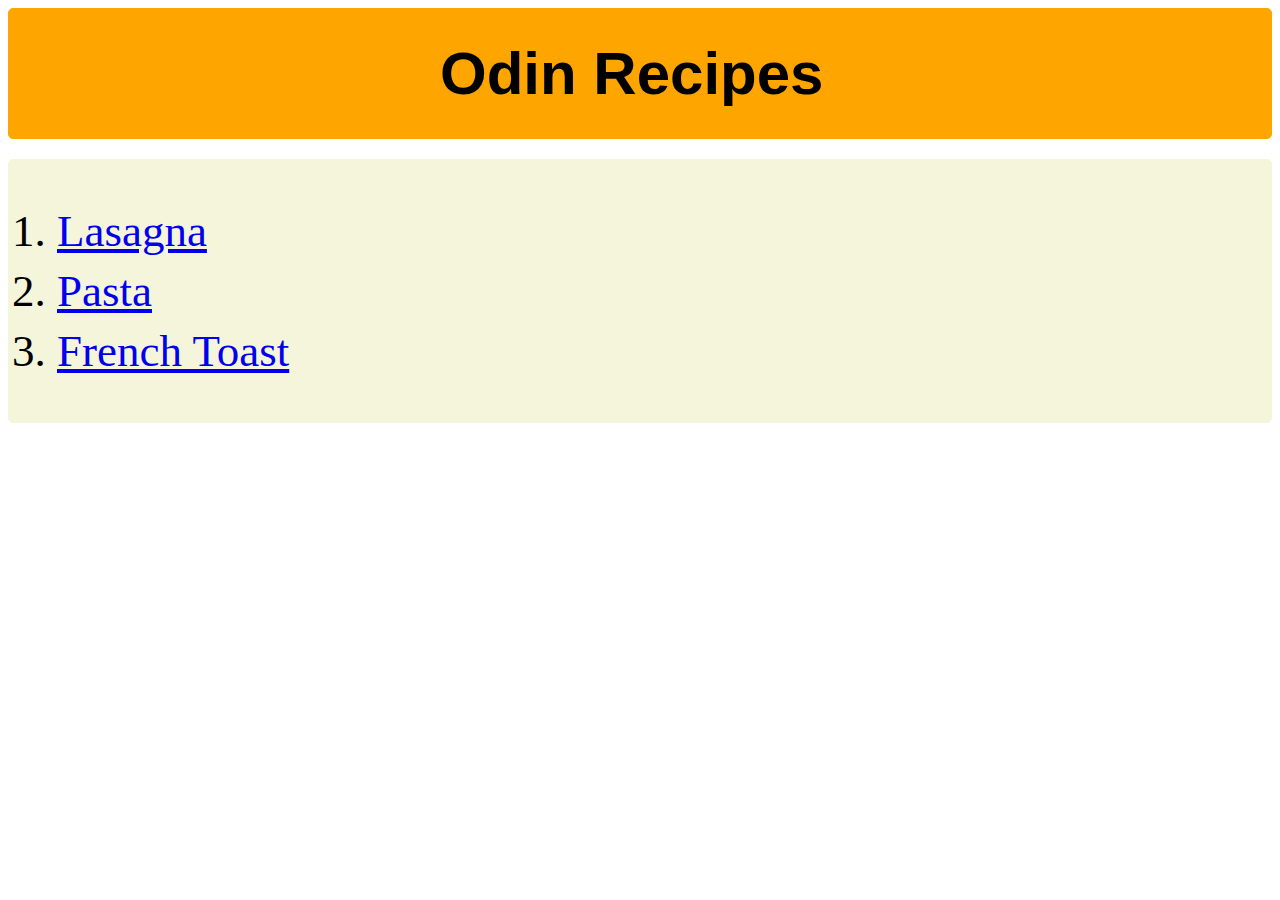
<file: index.html>
<!DOCTYPE html>
<html lang="en">
<head>
    <meta charset="UTF-8">
    <meta name="viewport" content="width=device-width, initial-scale=1.0">
    <title>Odin Recipes</title>
    <link rel="stylesheet" href="style.css">
</head>
<body>
    <div class="heading-container">
        <h1 class="main-heading">Odin Recipes</h1>
    </div>

    <div class="list">
        <ol>
            <li>
                <a href="recipes/lasagna.html">Lasagna</a>
            </li>
            <li>
                <a href="recipes/pasta.html">Pasta</a>
            </li>
            <li>
                <a href="recipes/french-toast.html">French Toast</a>
            </li>
        </ol>
    </div>
</body>
</html>
</file>
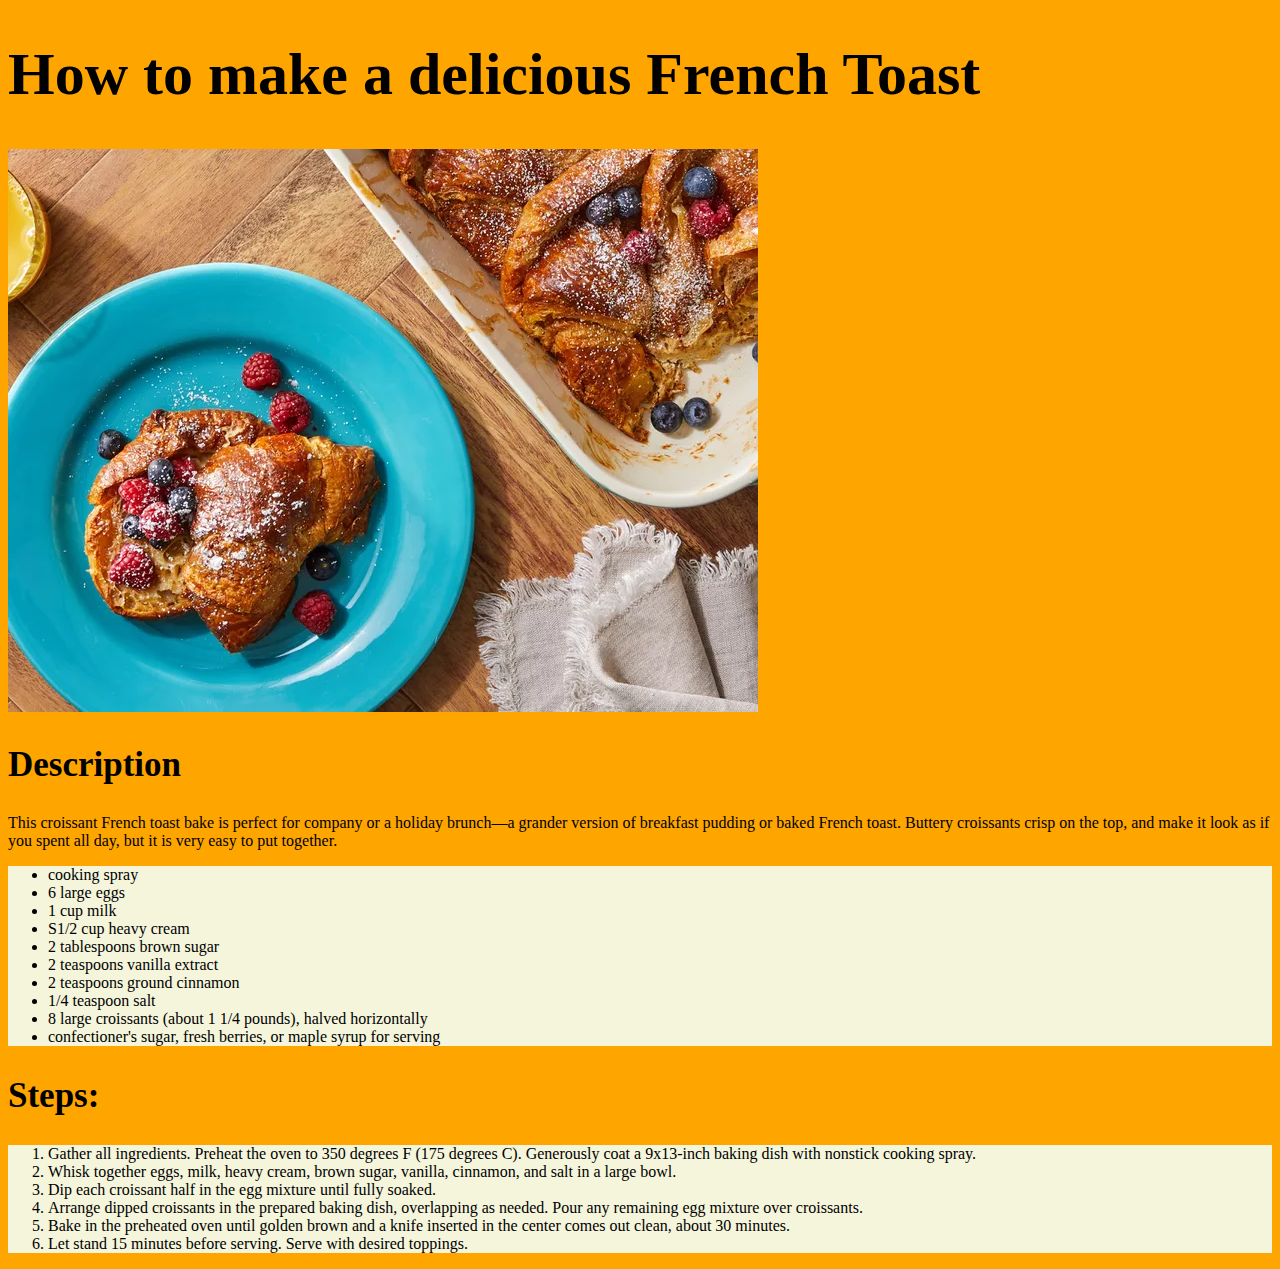
<file: recipes/french-toast.html>
<!DOCTYPE html>
<html lang="en">

<head>
    <meta charset="UTF-8">
    <meta name="viewport" content="width=device-width, initial-scale=1.0">
    <title>odin-recipes</title>
    <link rel="stylesheet" href="recipes.css">
</head>

<body>
    <h1 class="main-heading">How to make a delicious French Toast</h1>
    <img src="../images/french -toast.jpg" alt="Croissant french toast bake">
    <h2 class="sub-heading">Description</h2>
    <p>This croissant French toast bake is perfect for company or a holiday brunch—a grander version of breakfast pudding or baked French toast. Buttery croissants crisp on the top, and make it look as if you spent all day, but it is very easy to put together.</h2>
    <ul>
        <li>cooking spray</li>
        <li>6 large eggs</li>
        <li>1 cup milk</li>
        <li>S1/2 cup heavy cream</li>
        <li>2 tablespoons brown sugar</li>
        <li>2 teaspoons vanilla extract</li>
        <li>2 teaspoons ground cinnamon</li>
        <li>1/4 teaspoon salt</li>
        <li>8 large croissants (about 1 1/4 pounds), halved horizontally</li>
        <li>confectioner's sugar, fresh berries, or maple syrup for serving</li>
    </ul>
    <h2 class="sub-heading">Steps:</h2>
    <ol>
        <li>Gather all ingredients. Preheat the oven to 350 degrees F (175 degrees C). Generously coat a 9x13-inch baking dish with nonstick cooking spray.</li>
        <li>Whisk together eggs, milk, heavy cream, brown sugar, vanilla, cinnamon, and salt in a large bowl.</li>
        <li>Dip each croissant half in the egg mixture until fully soaked.</li>
        <li>Arrange dipped croissants in the prepared baking dish, overlapping as needed. Pour any remaining egg mixture over croissants.</li>
        <li>Bake in the preheated oven until golden brown and a knife inserted in the center comes out clean, about 30 minutes.</li>
        <li>Let stand 15 minutes before serving. Serve with desired toppings.</li>
    </ol>
</body>

</html>
</file>
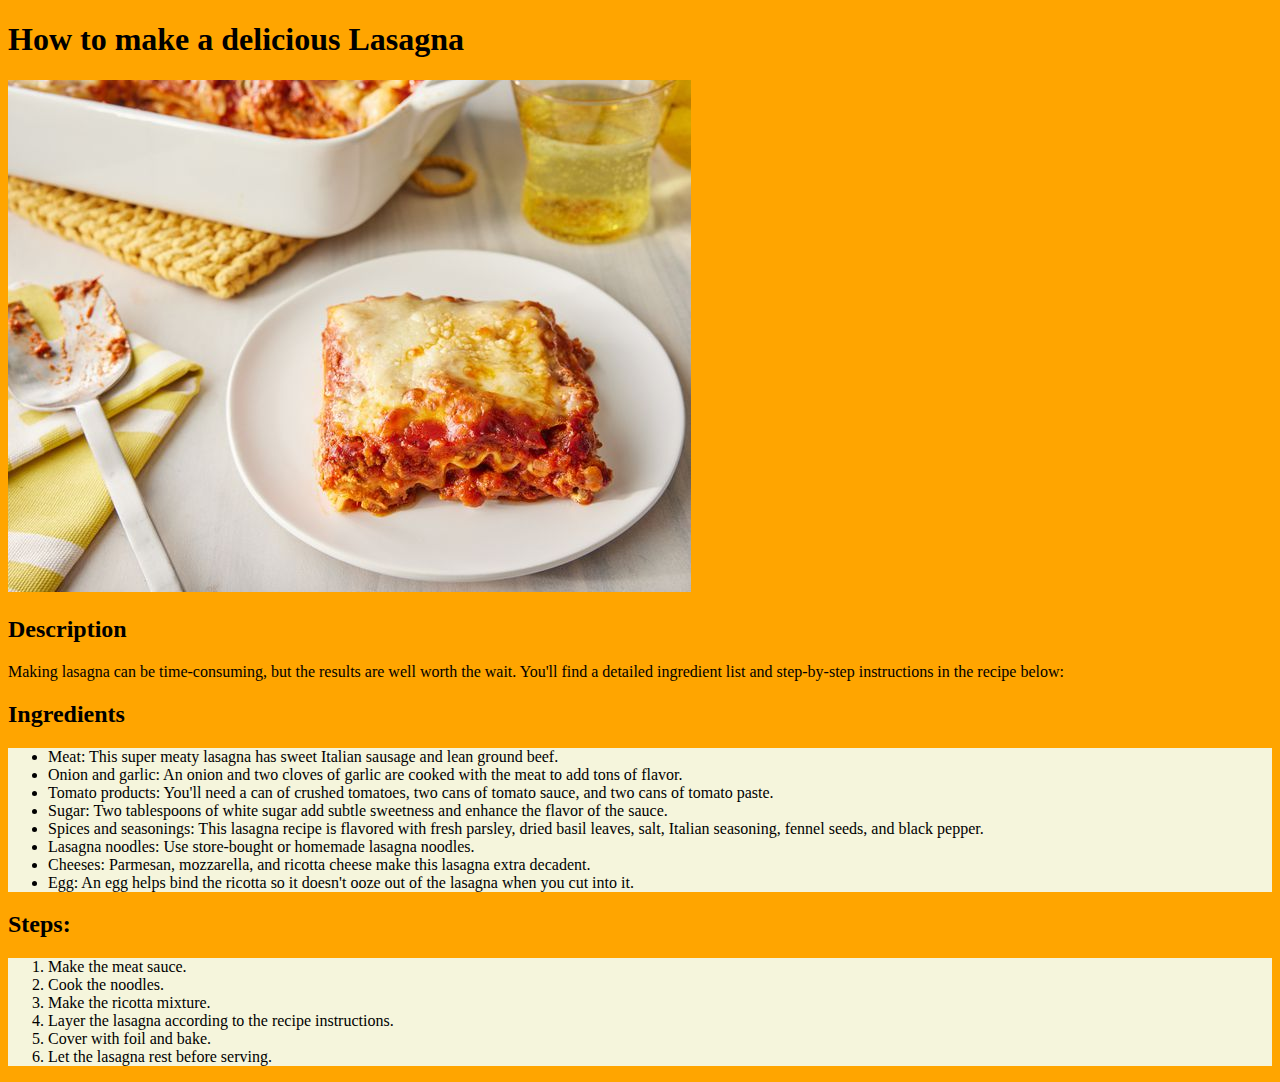
<file: recipes/lasagna.html>
<!DOCTYPE html>
<html lang="en">

<head>
    <meta charset="UTF-8">
    <meta name="viewport" content="width=device-width, initial-scale=1.0">
    <title>odin-recipes</title>
    <link rel="stylesheet" href="recipes.css">
</head>

<body>
    <h1>How to make a delicious Lasagna</h1>
    <img src="../images/lasagna.jpg" alt="lasagna">
    <h2>Description</h2>
    <p>Making lasagna can be time-consuming, but the results are well worth the wait. You'll find a detailed ingredient
        list and step-by-step instructions in the recipe below:</p>
    <h2>Ingredients</h2>
    <ul>
        <li>Meat: This super meaty lasagna has sweet Italian sausage and lean ground beef.</li>
        <li>Onion and garlic: An onion and two cloves of garlic are cooked with the meat to add tons of flavor.</li>
        <li>Tomato products: You'll need a can of crushed tomatoes, two cans of tomato sauce, and two cans of tomato
            paste.</li>
        <li>Sugar: Two tablespoons of white sugar add subtle sweetness and enhance the flavor of the sauce.</li>
        <li>Spices and seasonings: This lasagna recipe is flavored with fresh parsley, dried basil leaves, salt, Italian
            seasoning, fennel seeds, and black pepper.</li>
        <li>Lasagna noodles: Use store-bought or homemade lasagna noodles.</li>
        <li>Cheeses: Parmesan, mozzarella, and ricotta cheese make this lasagna extra decadent.</li>
        <li>Egg: An egg helps bind the ricotta so it doesn't ooze out of the lasagna when you cut into it.</li>
    </ul>
    <h2>Steps:</h2>
    <ol>
        <li>Make the meat sauce.</li>
        <li>Cook the noodles.</li>
        <li>Make the ricotta mixture.</li>
        <li>Layer the lasagna according to the recipe instructions.</li>
        <li>Cover with foil and bake.</li>
        <li>Let the lasagna rest before serving.</li>
    </ol>
</body>

</html>
</file>
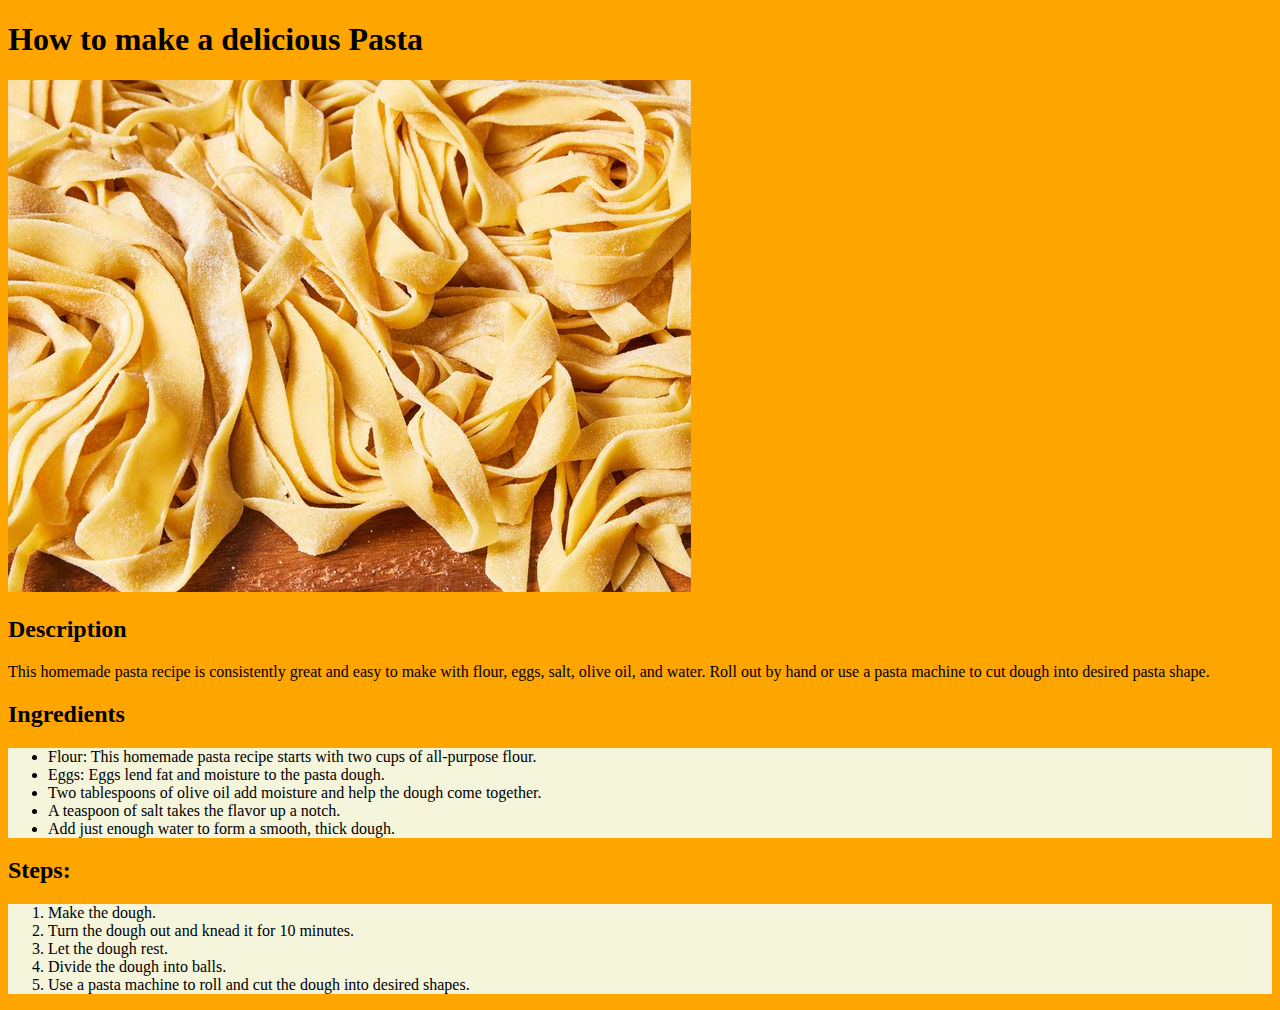
<file: recipes/pasta.html>
<!DOCTYPE html>
<html lang="en">

<head>
    <meta charset="UTF-8">
    <meta name="viewport" content="width=device-width, initial-scale=1.0">
    <title>odin-recipes</title>
    <link rel="stylesheet" href="recipes.css">
</head>

<body>
    <h1>How to make a delicious Pasta</h1>
    <img src="../images/pasta.jpg" alt="pasta">
    <h2>Description</h2>
    <p>This homemade pasta recipe is consistently great and easy to make with flour, eggs, salt, olive oil, and water. Roll out by hand or use a pasta machine to cut dough into desired pasta shape.</p>
    <h2>Ingredients</h2>
    <ul>
        <li>Flour: This homemade pasta recipe starts with two cups of all-purpose flour. </li>
        <li>Eggs: Eggs lend fat and moisture to the pasta dough. </li>
        <li>Two tablespoons of olive oil add moisture and help the dough come together. </li>
        <li>A teaspoon of salt takes the flavor up a notch.</li>
        <li>Add just enough water to form a smooth, thick dough. </li>
    </ul>
    <h2>Steps:</h2>
    <ol>
        <li>Make the dough. </li>
        <li>Turn the dough out and knead it for 10 minutes.</li>
        <li>Let the dough rest.</li>
        <li>Divide the dough into balls.</li>
        <li>Use a pasta machine to roll and cut the dough into desired shapes.</li>
    </ol>
</body>

</html>
</file>
<file: style.css>
.heading-container{
    background-color: orange;
    border: 1px solid orange;
    border-radius: 5px;
    margin-bottom: 20px;
}

.main-heading{
    font-size: 60px;
    font-family: "Verdana", sans-serif;
    width: 400px;
    margin: 10px auto;
    padding: 20px;
}

.list{
    background-color: beige;
    border: 1px solid beige;
    border-radius: 5px;
}

ol {
    font-size: 45px;
}

li{
    margin: 8px;
}
</file>
<file: recipes/recipes.css>
* {
    background-color: orange;
}

.main-heading{
    font-size: 60px;
    font-family: 'Times New Roman', Times, serif;
}

ul , ol , li{
    background-color: beige;
}

.sub-heading{
    font-size: 35px;
    font-family: 'Times New Roman', Times, serif;
}
</file>
